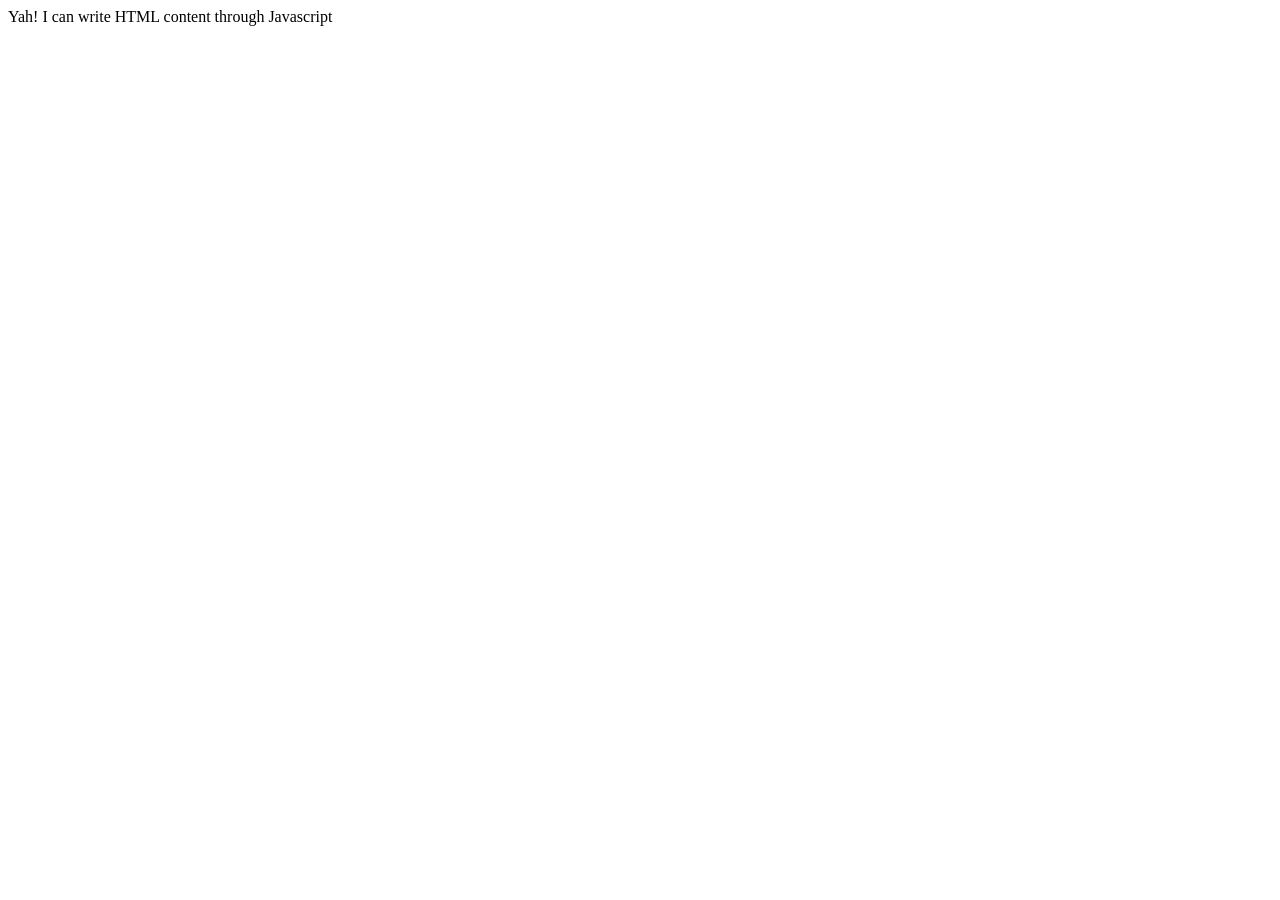
<file: Assignment/chapter2/index.html>
<!DOCTYPE html>
<html lang="en">

<head>
    <meta charset="UTF-8">
    <meta name="viewport" content="width=device-width, initial-scale=1.0">
    <title>Document</title>
</head>

<body>
    <script src="./app.js"></script>
</body>

</html>
</file>
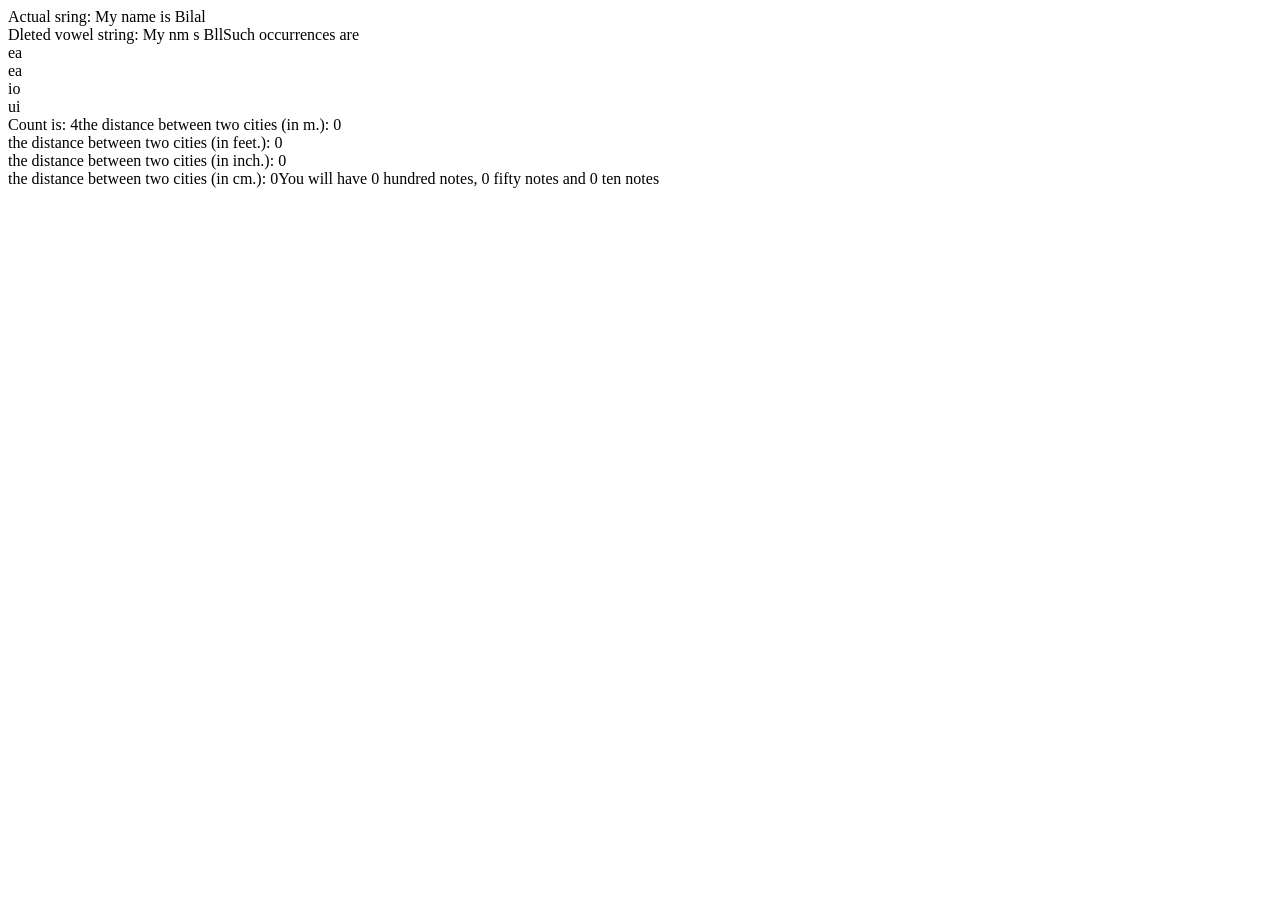
<file: Assignment/chapter38-42/index.html>
<!DOCTYPE html>
<html lang="en">
<head>
    <meta charset="UTF-8">
    <meta name="viewport" content="width=device-width, initial-scale=1.0">
    <title>Document</title>
</head>
<body>
    
</body>
<!-- Custom Js -->
<script src="app.js"></script>
</html>
</file>
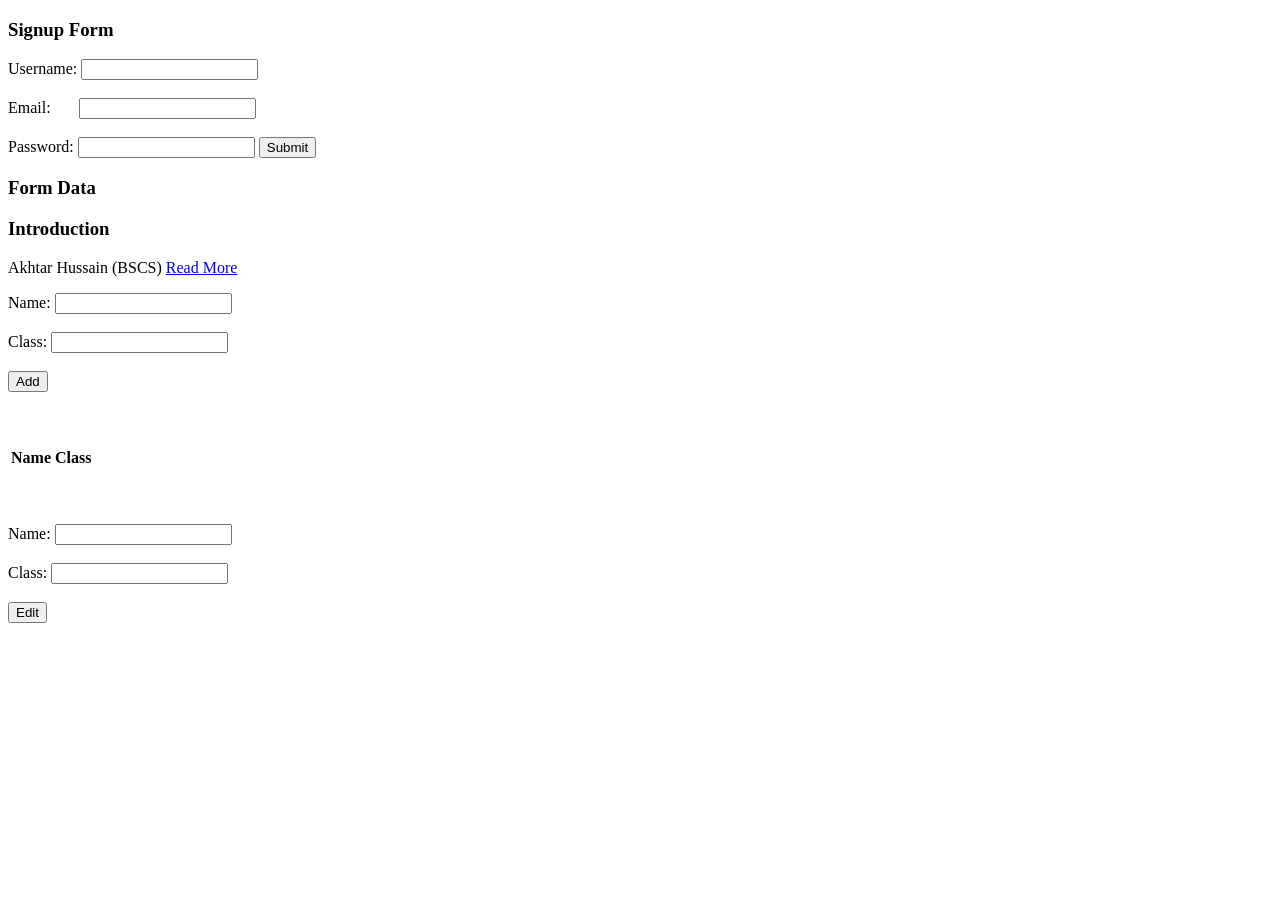
<file: Assignment/chapter49-52/index.html>
<!DOCTYPE html>
<html lang="en">
<head>
    <meta charset="UTF-8">
    <meta name="viewport" content="width=device-width, initial-scale=1.0">
    <title>Document</title>
</head>
<body>
      <!-- TASK 1: -->
    <h3>Signup Form</h3>
    <label for="#val1">Username:</label>
    <input type="text" id="val1"><br><br>
    <label for="#val2">Email:&nbsp;&nbsp;&nbsp;&nbsp;&nbsp;&nbsp;</label>
    <input type="email" id="val2"><br><br>
    <label for="#val3">Password:</label>
    <input type="password" id="val3">
    <button type="submit" onclick="submission();">Submit</button>
    <h3>Form Data</h3>
    <div id="dataForm">   
    </div>

    <!-- TASK 2: -->
    <h3>Introduction</h3>
    <p id="para">Akhtar Hussain (BSCS) <a href="javascript:void(0)" onclick="detail();">Read More</a></p>

    <!-- TASK 3: -->
        <form id="form">
            <label for="#val1">Name:</label>
            <input type="text" id="val1"><br><br>
            <label for="#val2">Class:</label>
            <input type="text" id="val2"><br><br>
            <button type="button" onclick="add();">Add</button><br><br><br><br> 
        </form>
        <table id="myTable">
            <tr>
                <th>Name</th>
                <th>Class</th>
                <th></th>
                <th></th>
            </tr>
        </table><br><br><br>
        <form id="update" class="hide">
            <label for="#val3">Name:</label>
            <input type="text" id="val3"><br><br>
            <label for="#val4">Class:</label>
            <input type="text" id="val4"><br><br>
            <button type="button" onclick="edit();">Edit</button><br><br><br><br> 
        </form>
</body>
<!-- Custom js -->
<script src="app.js"></script>
</html>
</file>
